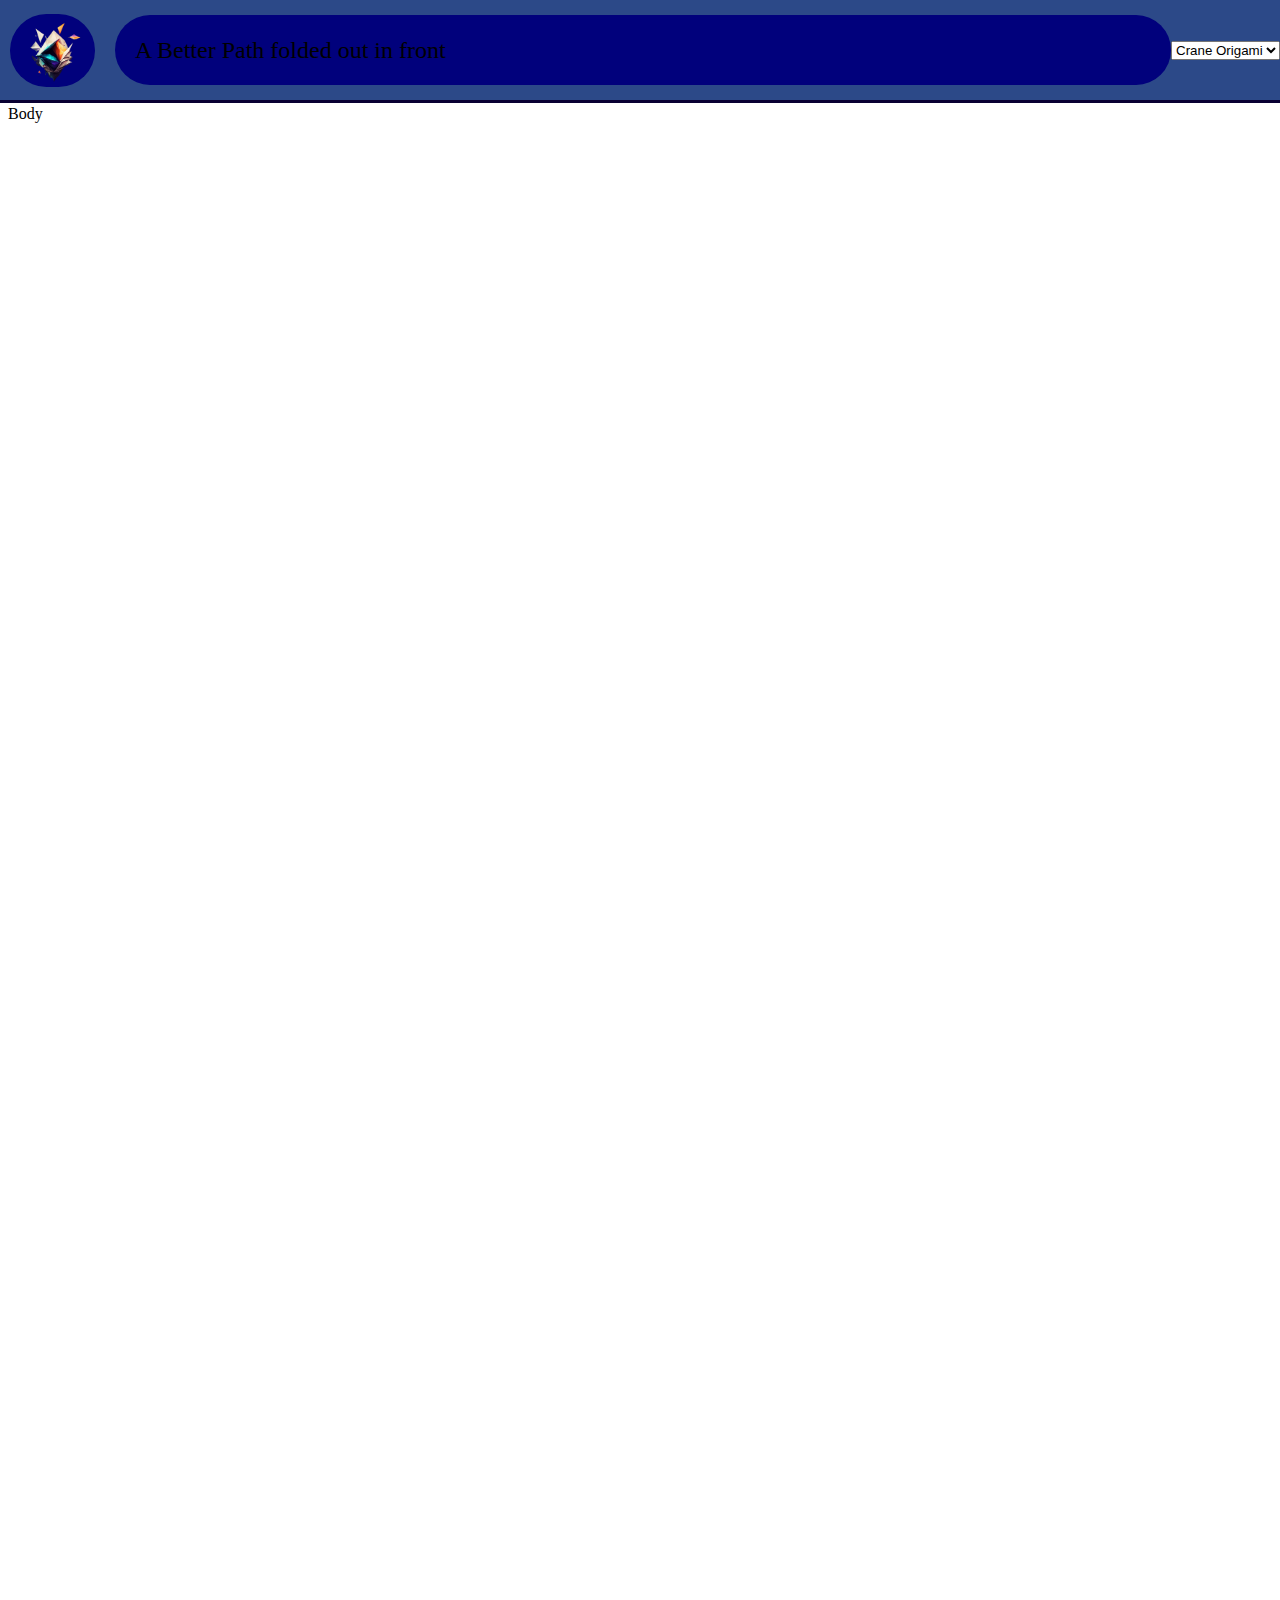
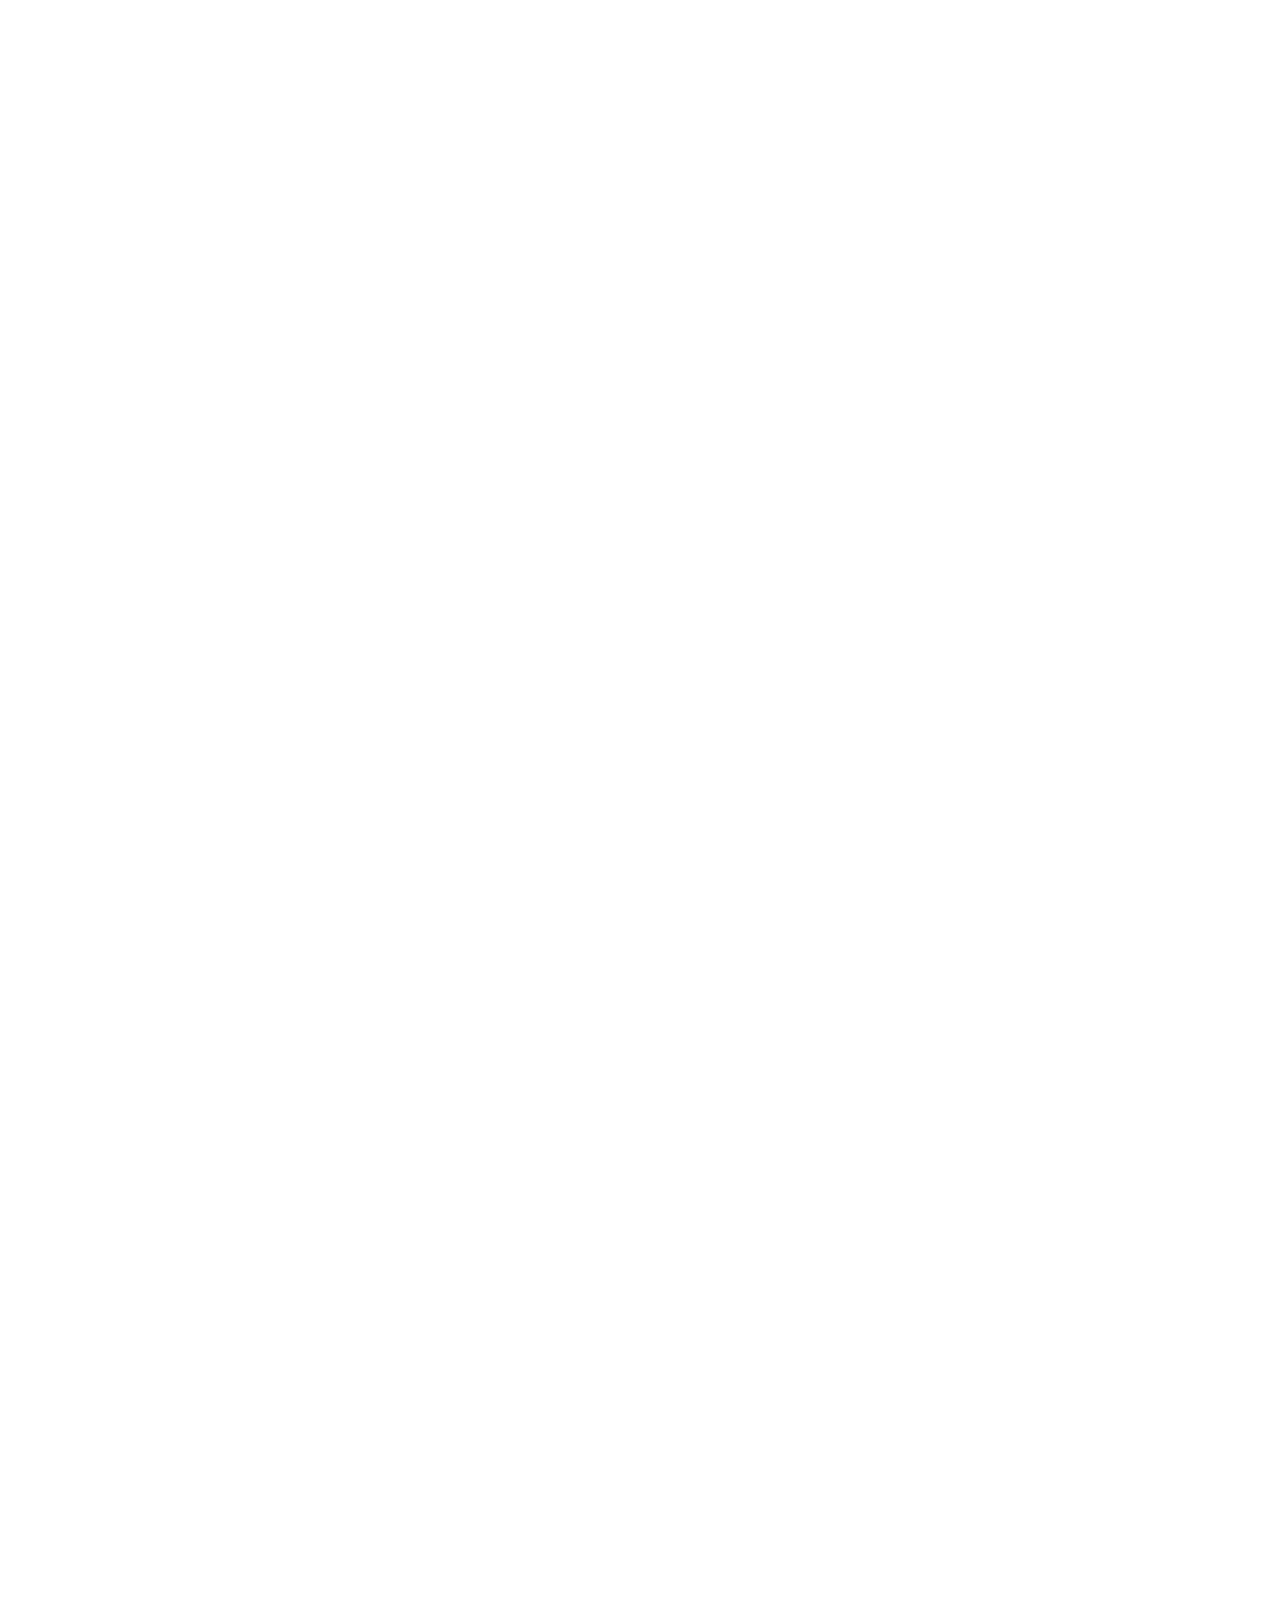
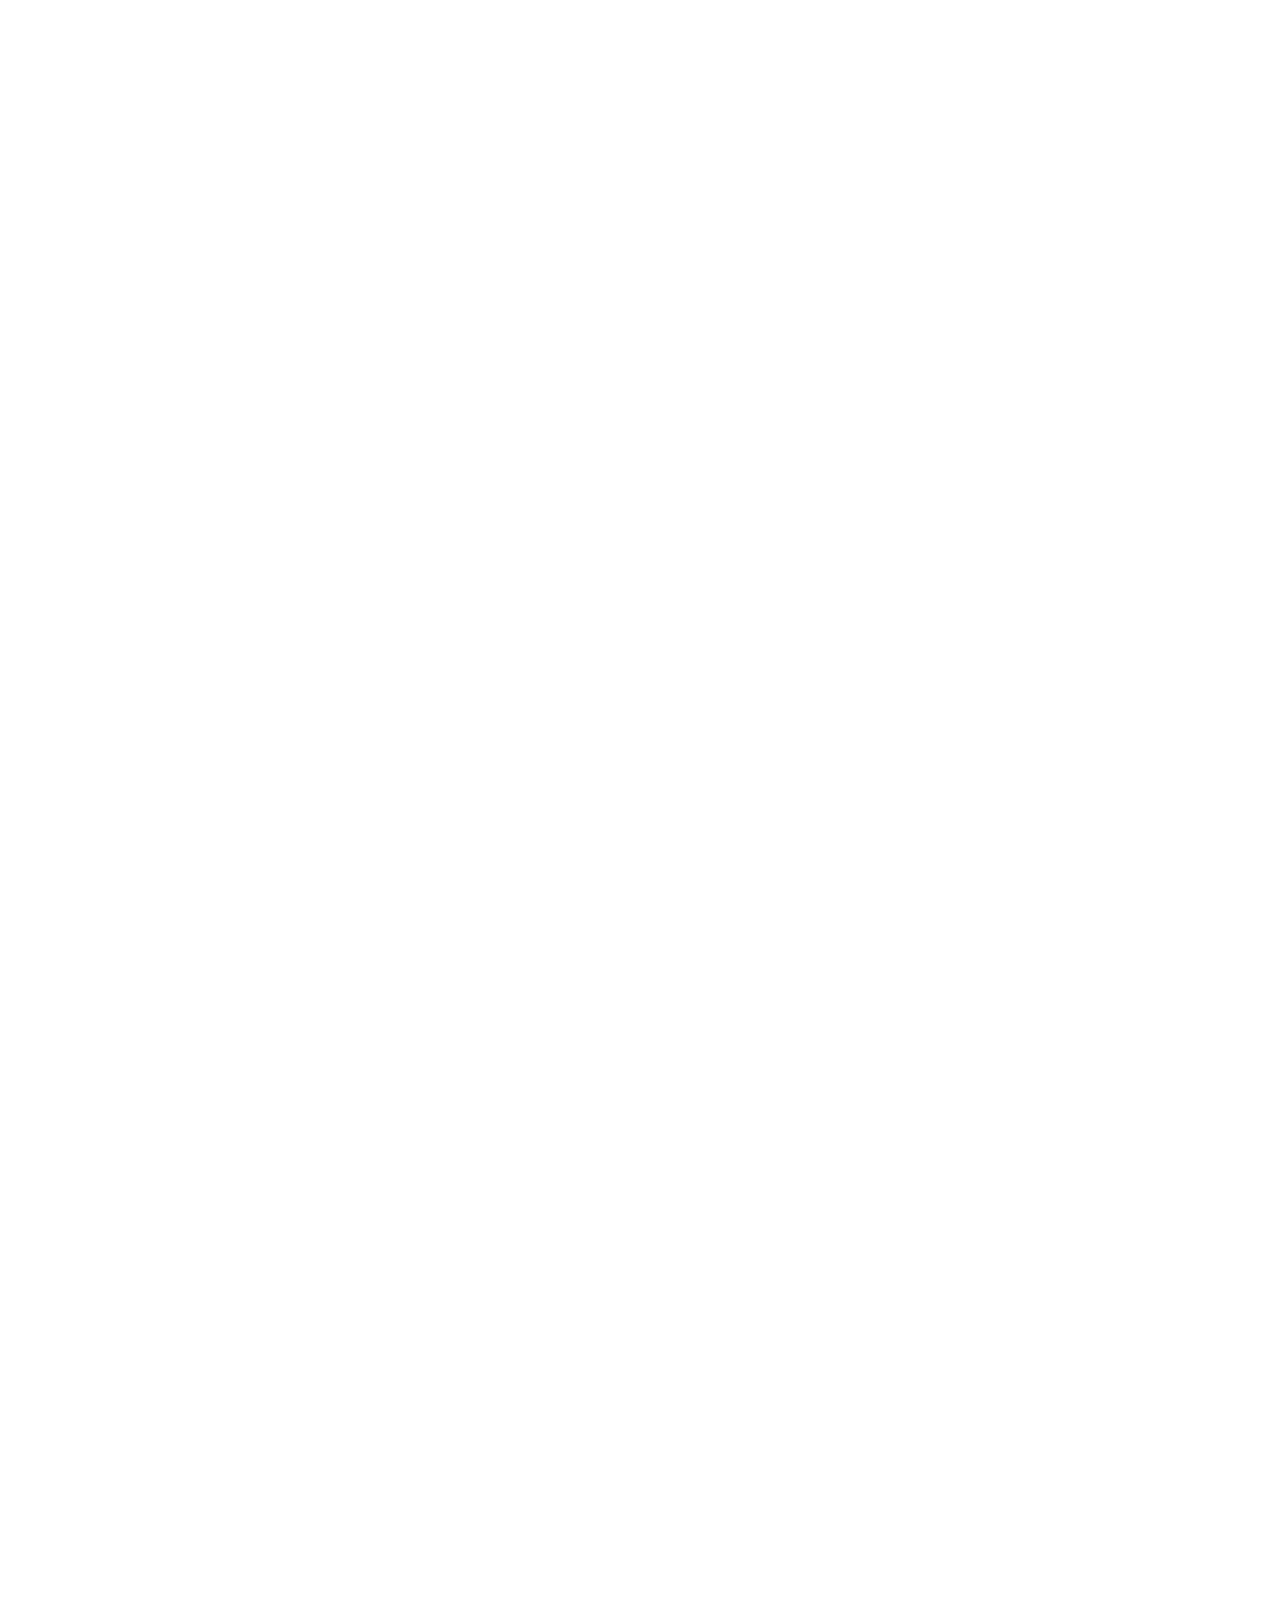
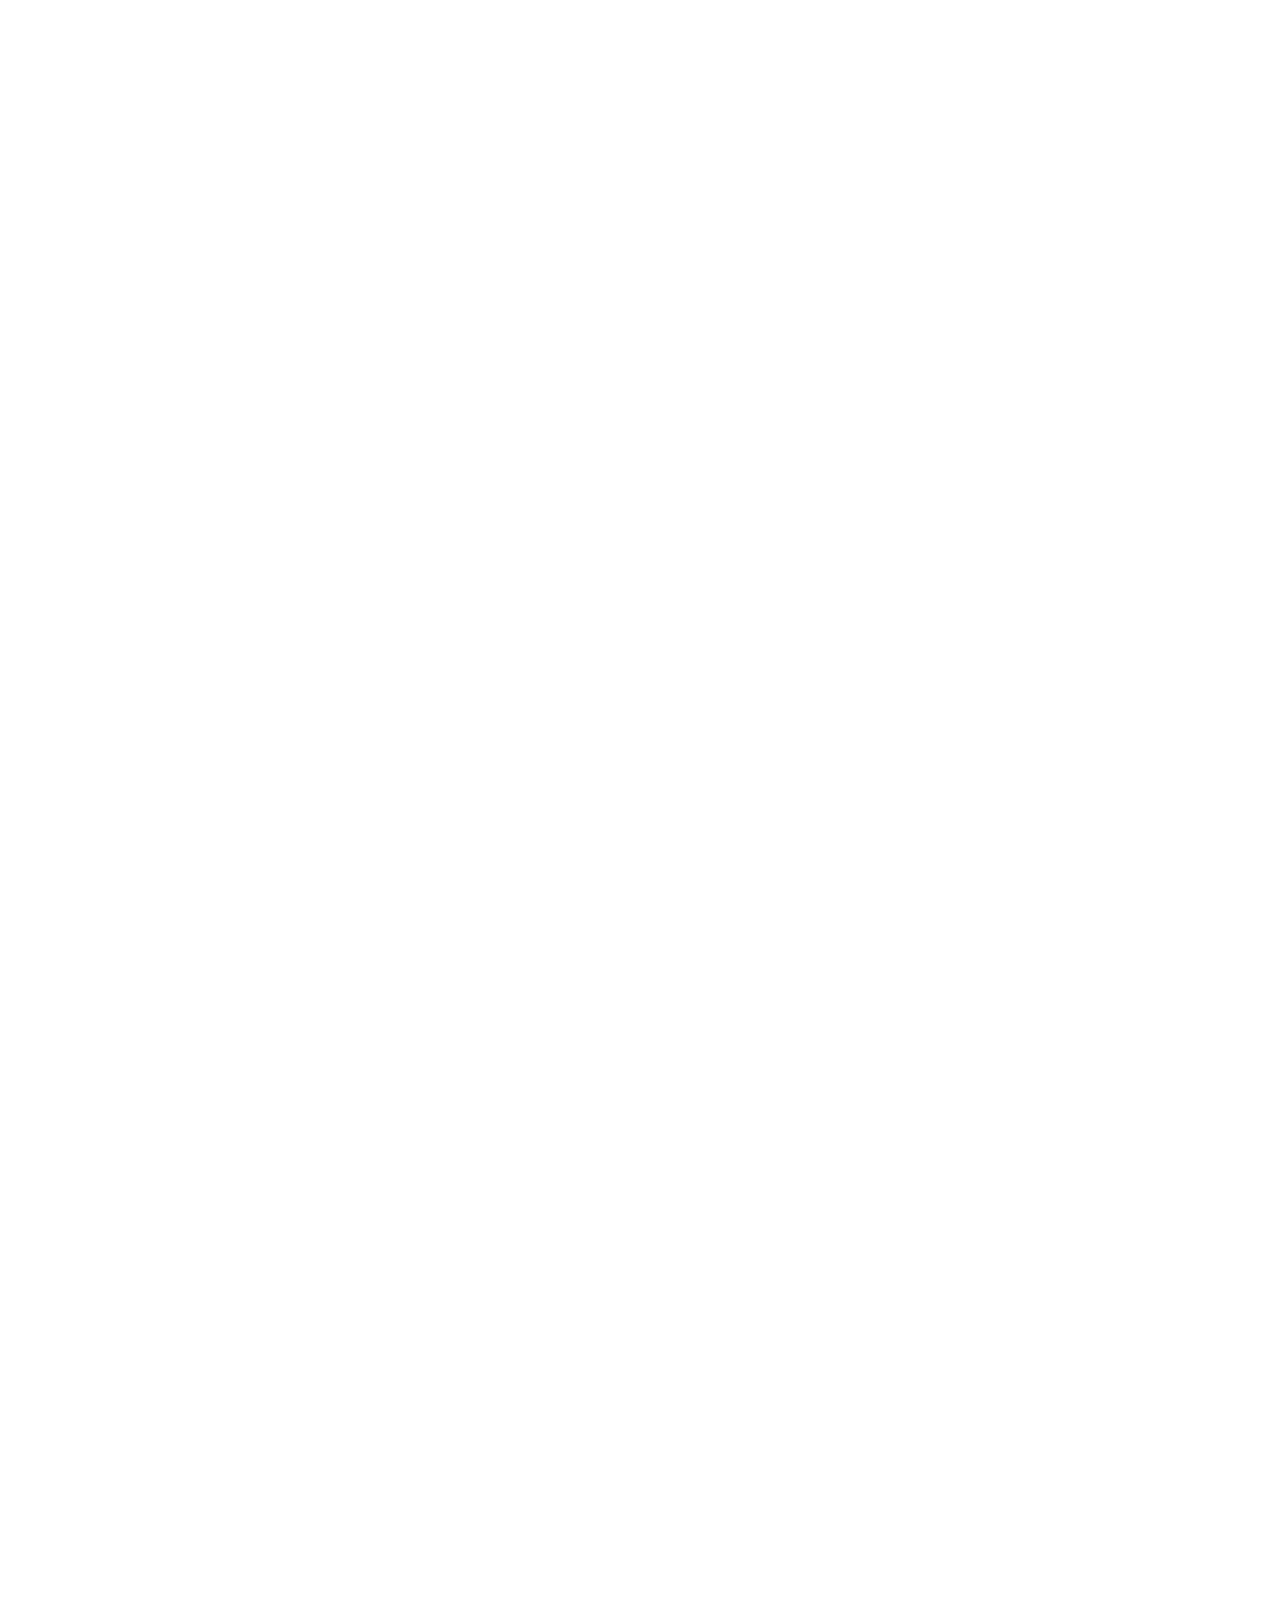
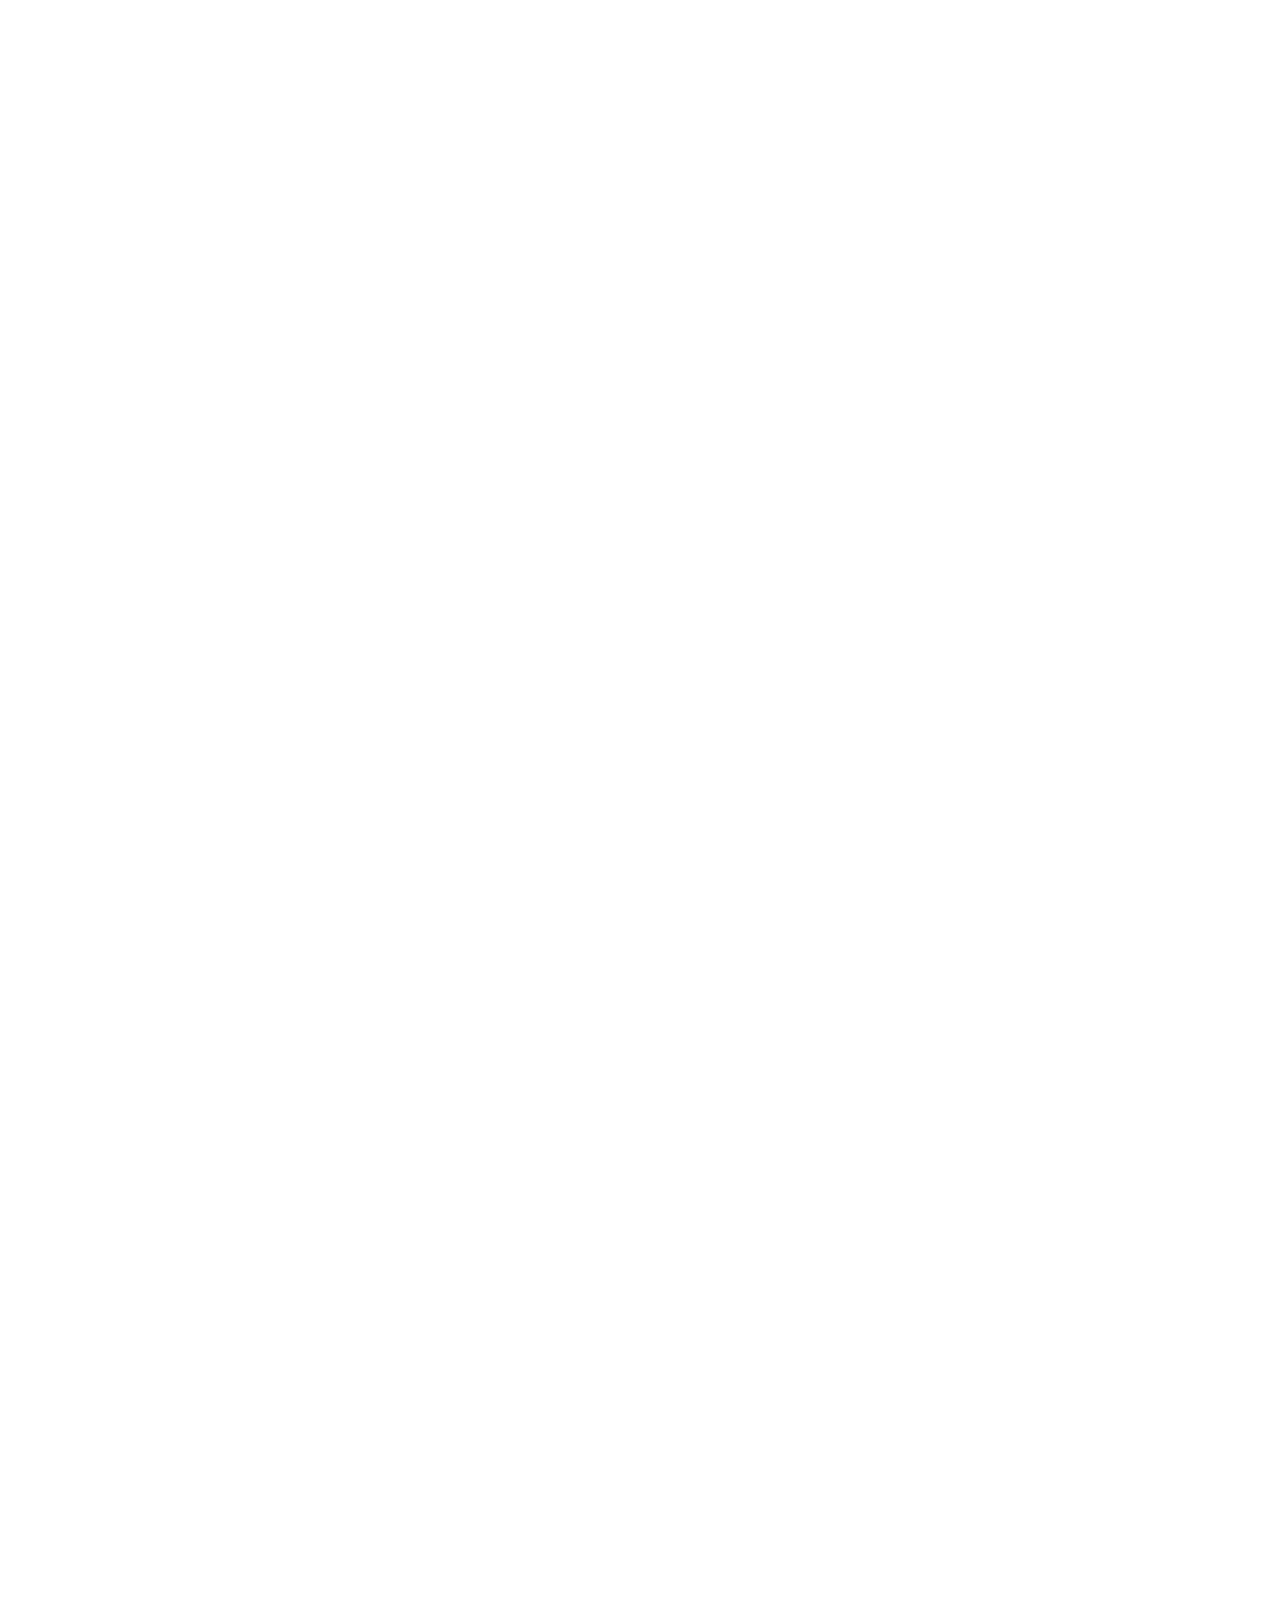
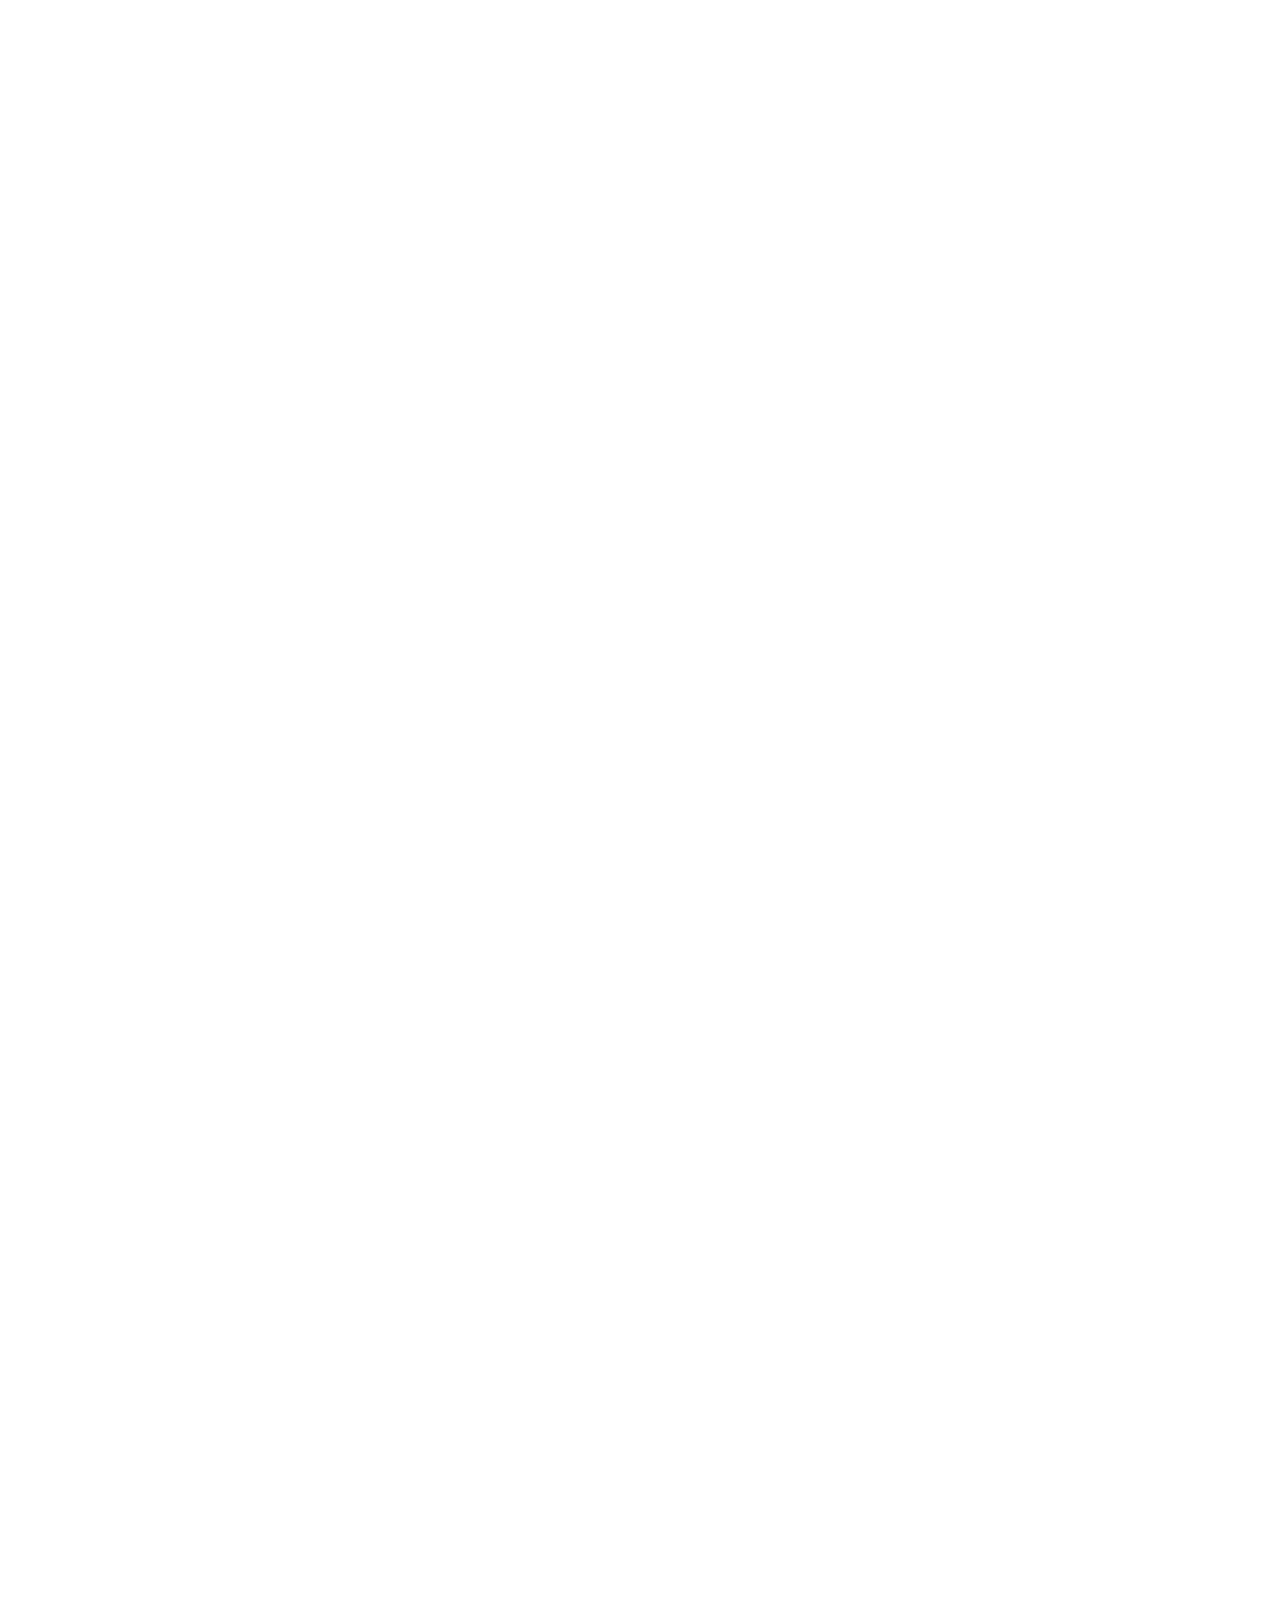
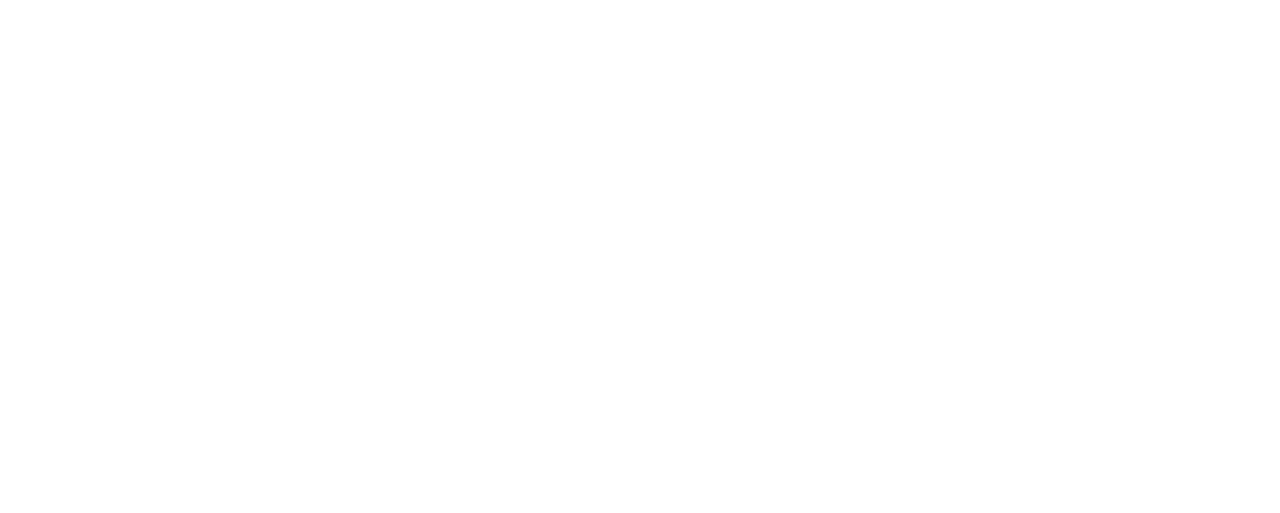
<file: index.HTmL>
<!DOCTYPE html>
<html>
  <head>
    <link rel="stylesheet" href="Styles/general.css">
    <link rel="stylesheet" href="Styles/Header.css">
  </head>
  <body style="height:10000px;">
    <!-- Header -->
    <div class="Header">
      <img src="Images/Logo.png" class="LogoImage">
      <div class="Slogan"><p class="SloganText">A Better Path folded out in front</p></div>
      <div class="OrigameDropdown">
        <select name="Buttons" id="Buttons">
          <option value="1">Crane Origami</option>
        </select>
      </div>
    </div>
    <!-- Buttons and middle section -->
    <div class="MiddleSec">Body</div>
    <!-- Info about origami -->
    <div></div>
    <!-- Contact us -->
    <div></div>
    <!-- Footer -->
    <div></div>
  </body>
</html>
</file>
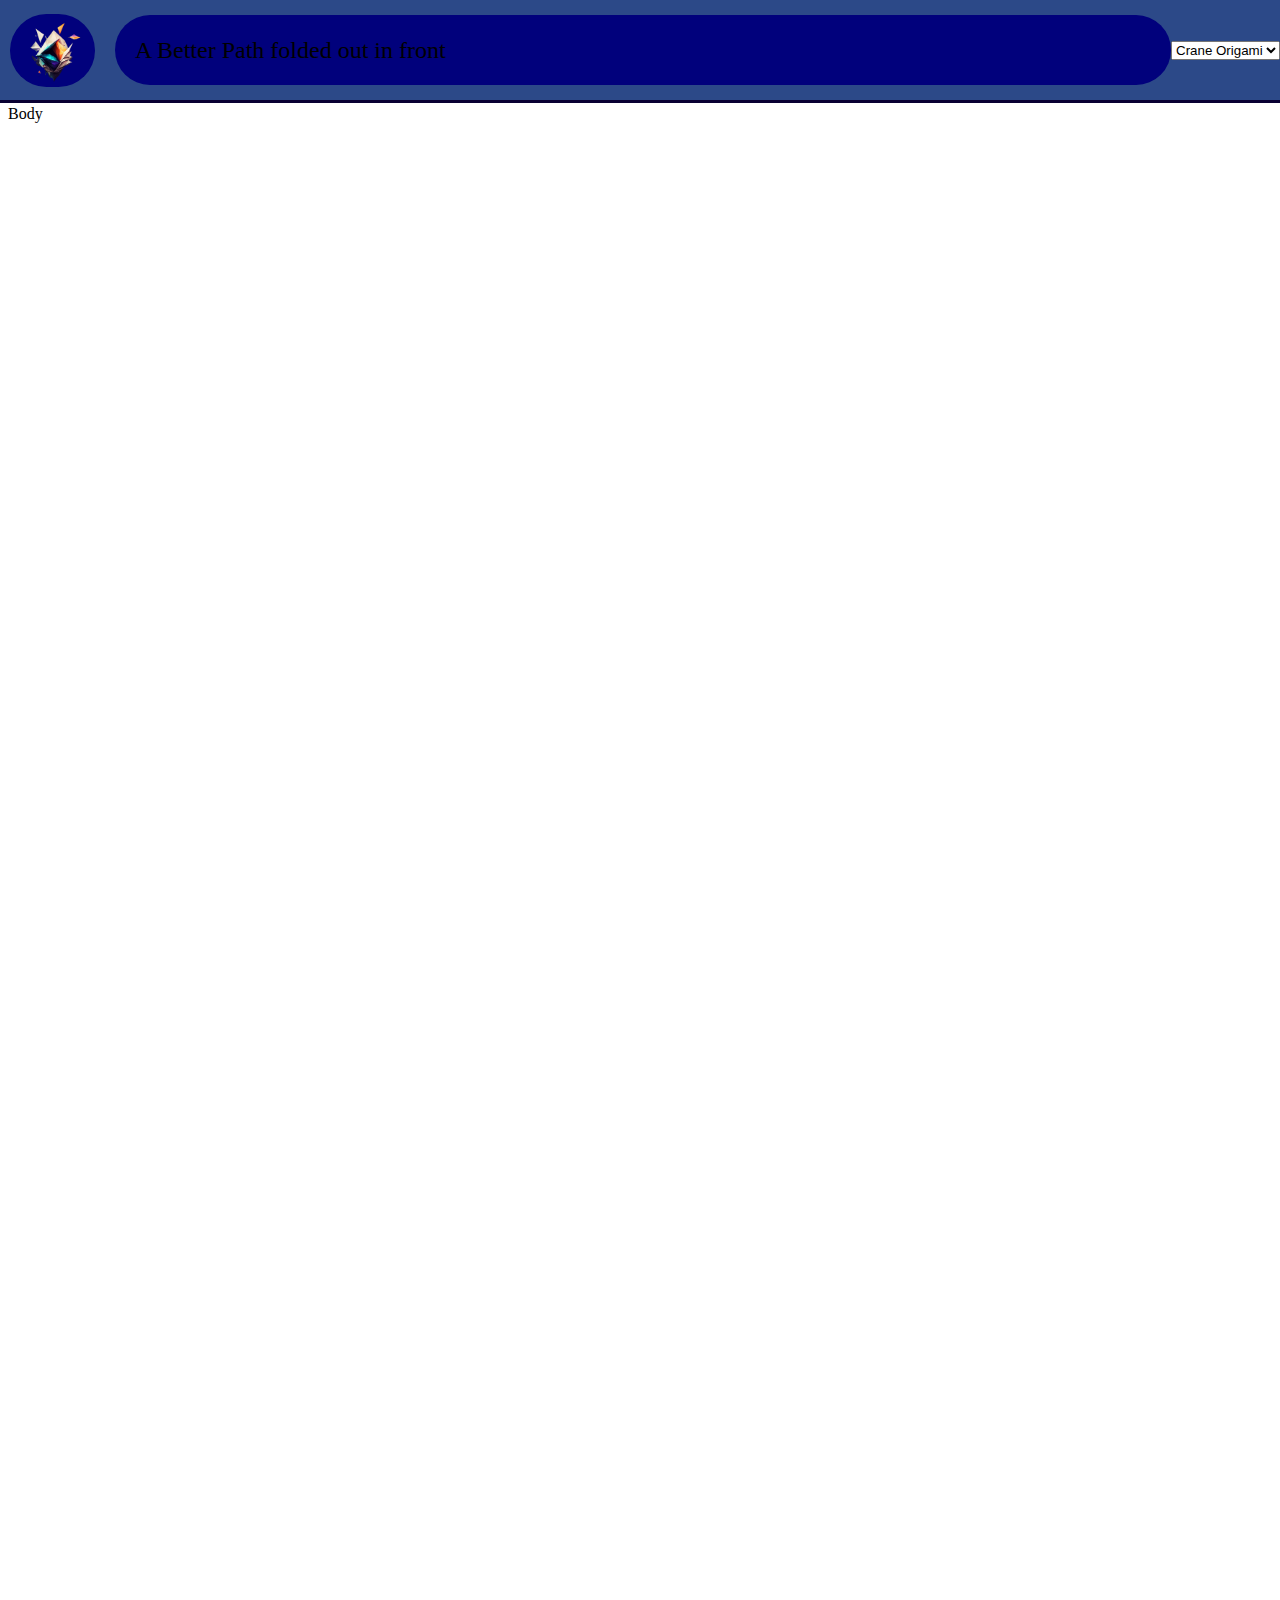
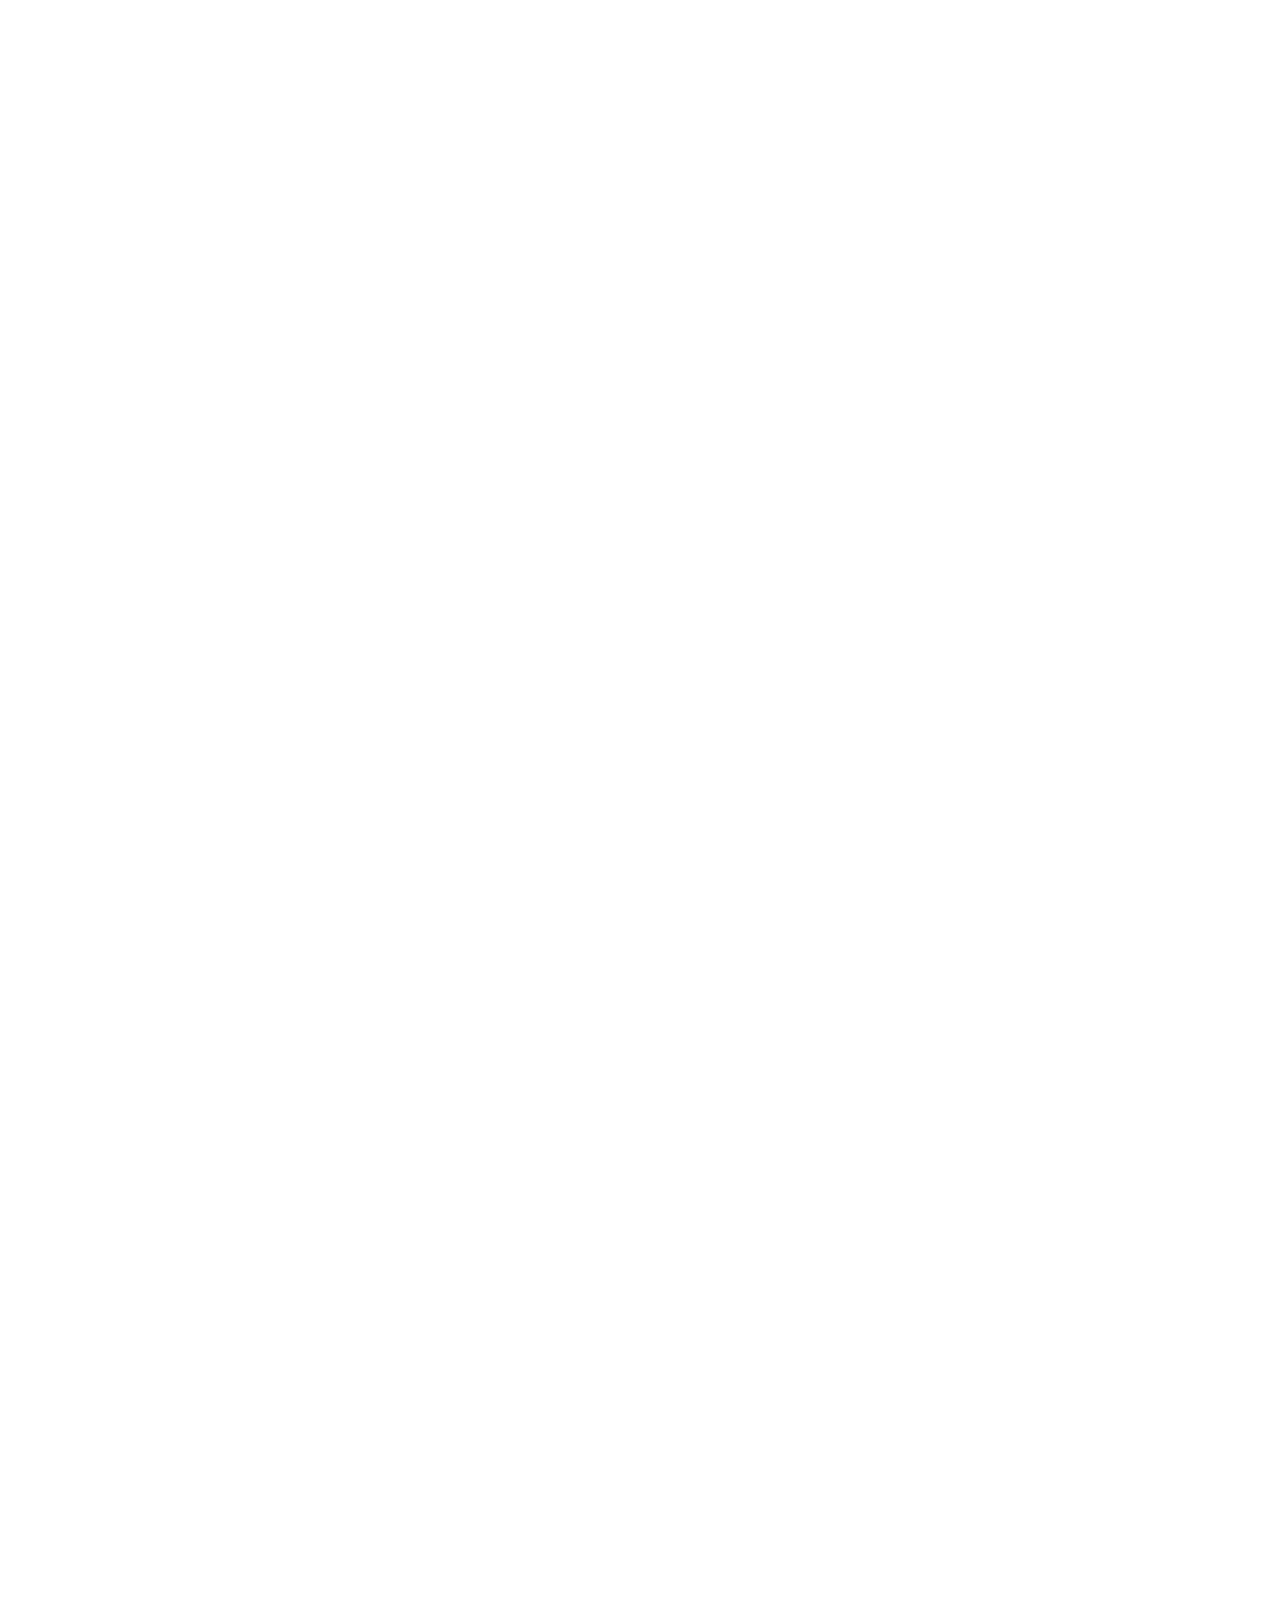
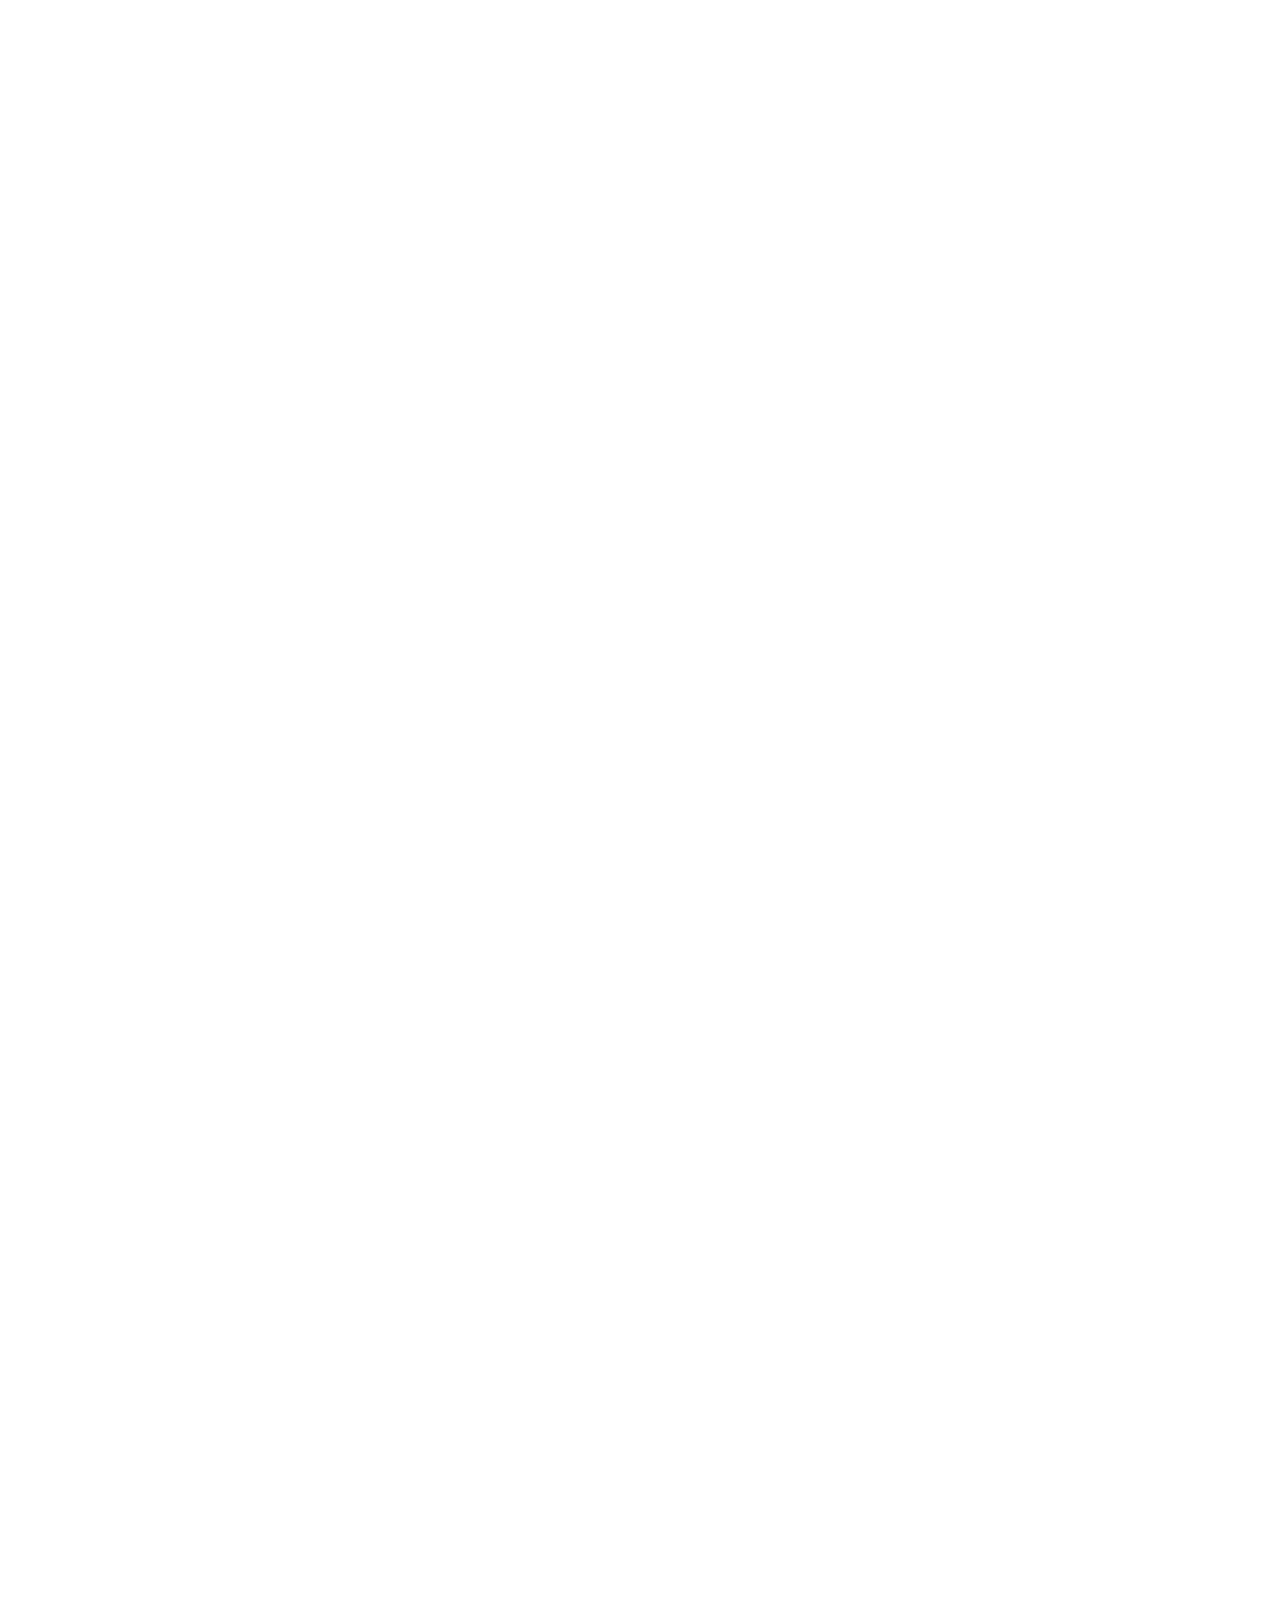
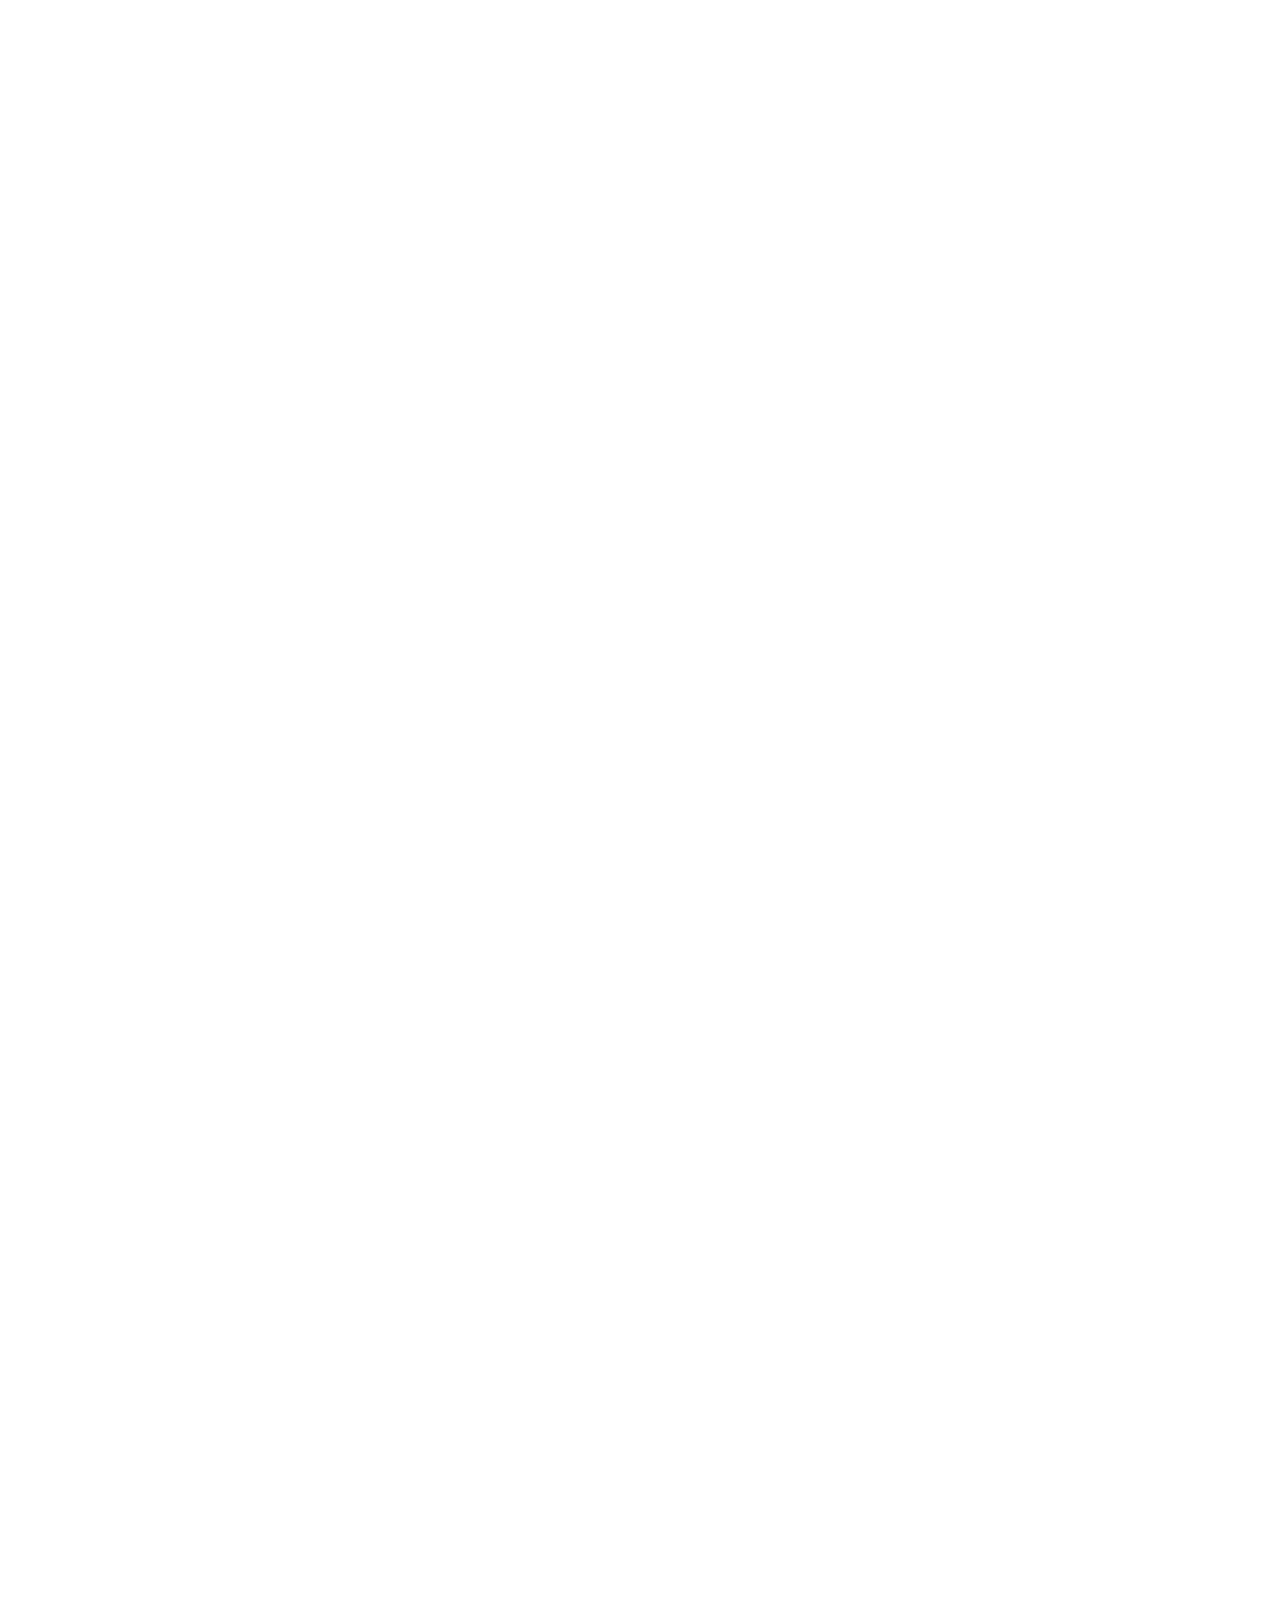
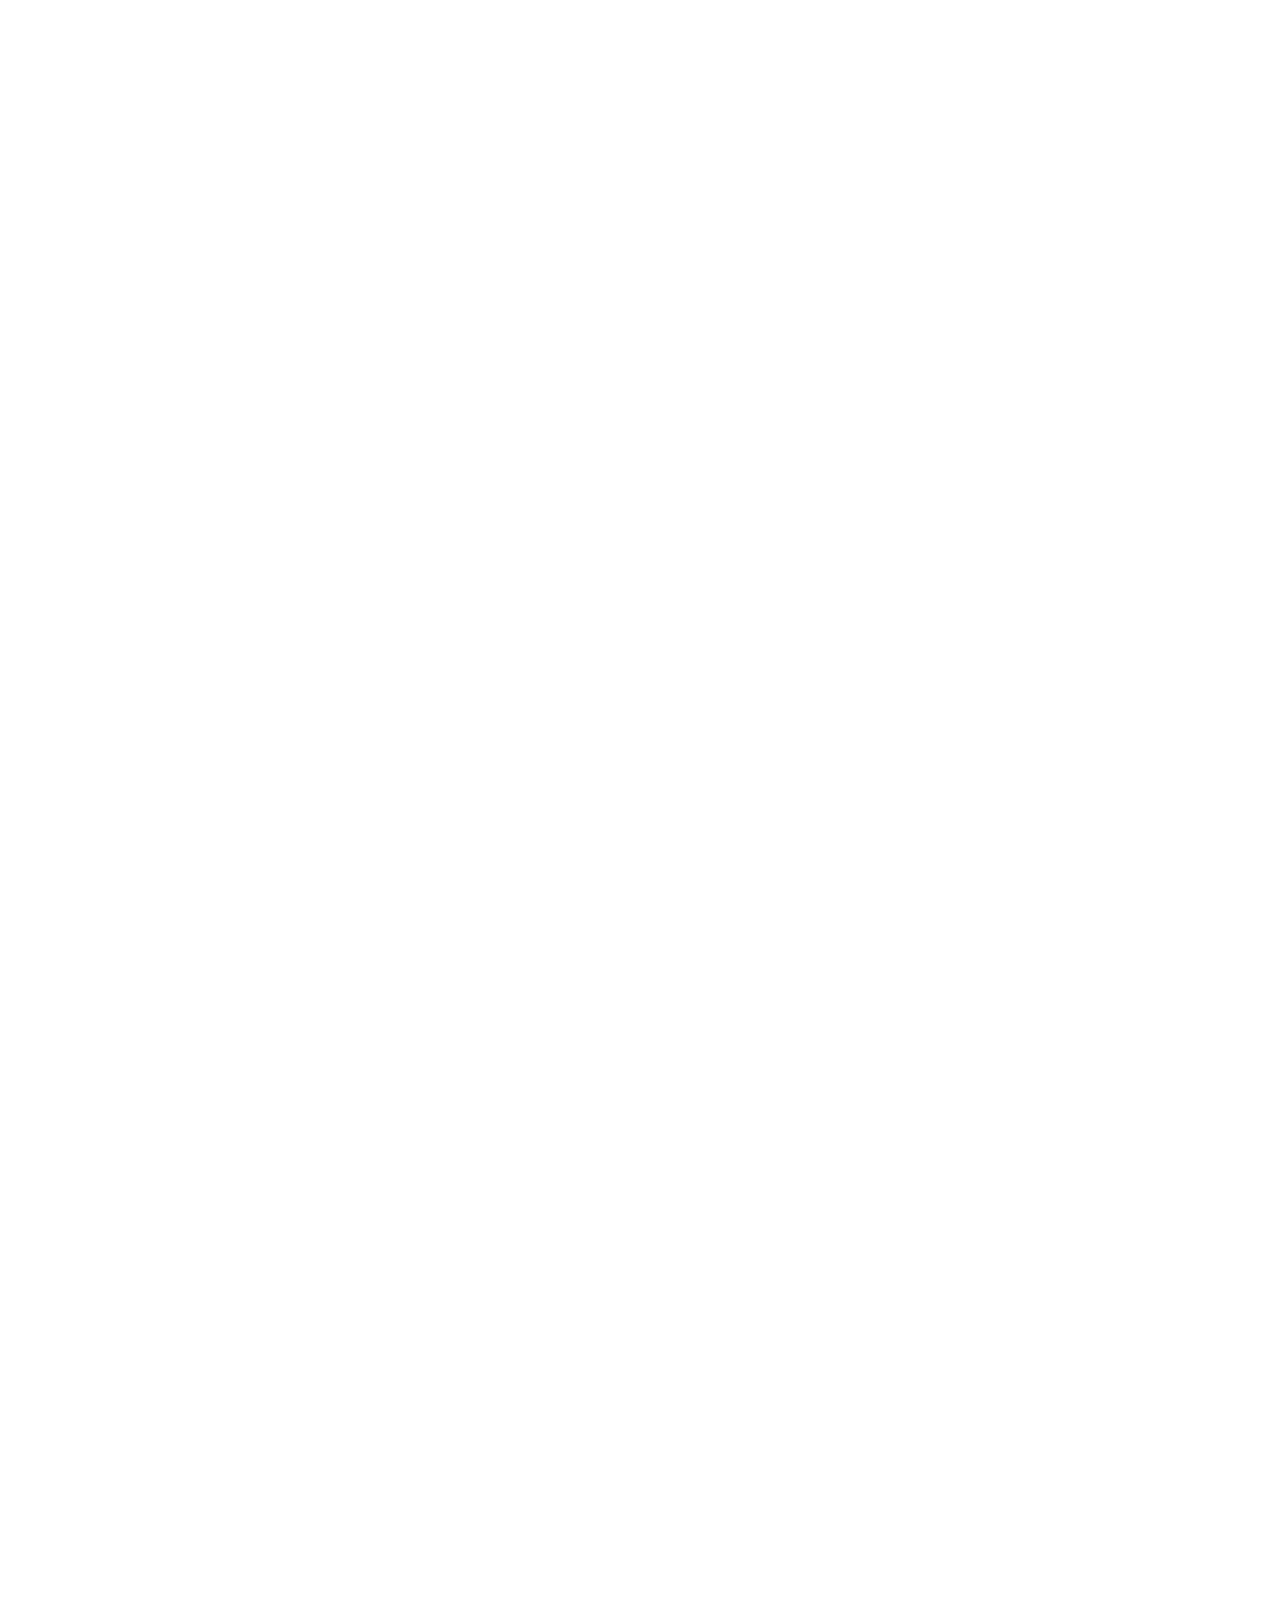
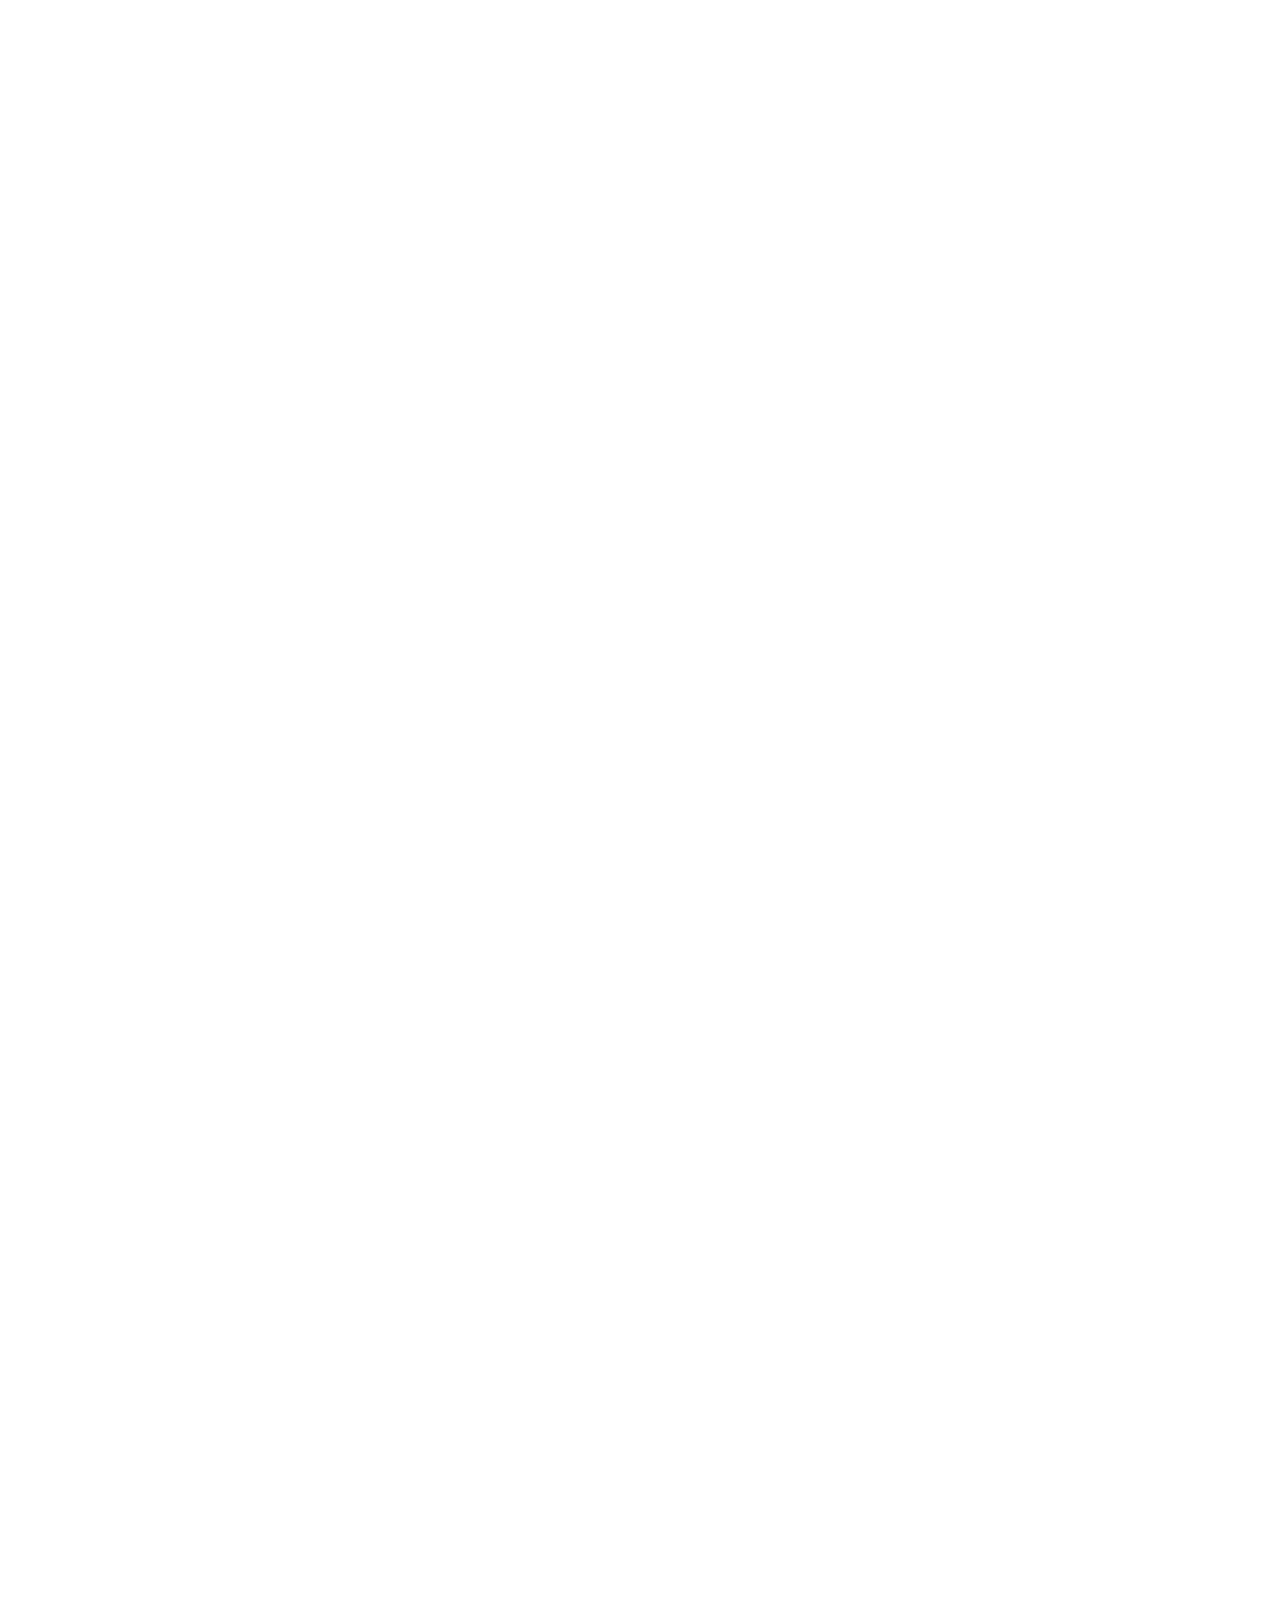
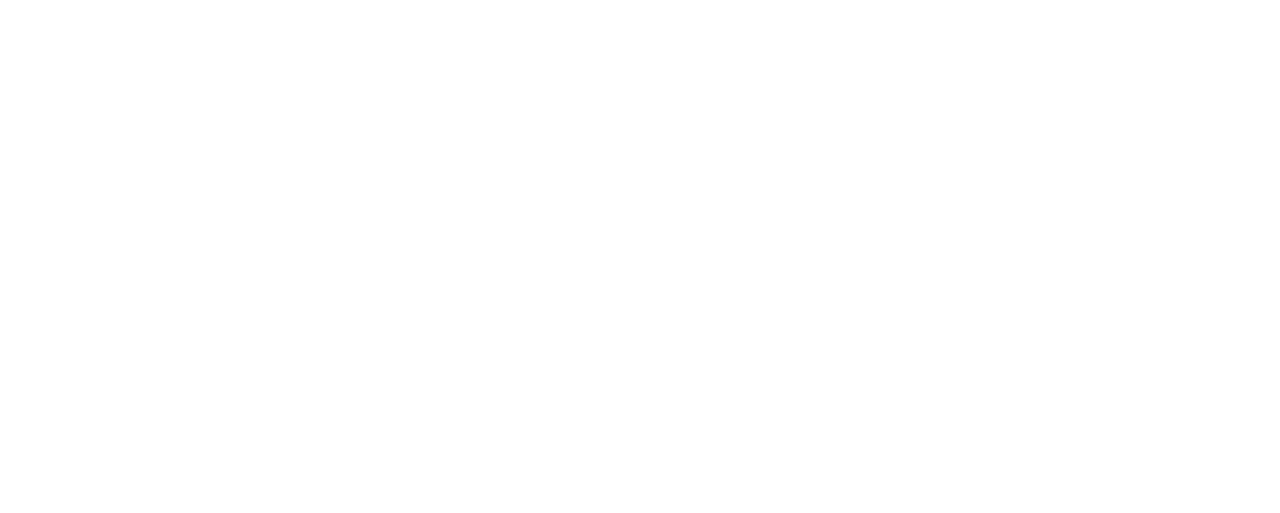
<file: Home.HTmL>
<!DOCTYPE html>
<html>
  <head>
    <link rel="stylesheet" href="Styles/general.css">
    <link rel="stylesheet" href="Styles/Header.css">
  </head>
  <body style="height:10000px;">
    <!-- Header -->
    <div class="Header">
      <img src="Images/Logo.png" class="LogoImage">
      <div class="Slogan"><p class="SloganText">A Better Path folded out in front</p></div>
      <div class="OrigameDropdown">
        <select name="Buttons" id="Buttons">
          <option value="1">Crane Origami</option>
        </select>
      </div>
    </div>
    <!-- Buttons and middle section -->
    <div class="MiddleSec">Body</div>
    <!-- Info about origami -->
    <div></div>
    <!-- Contact us -->
    <div></div>
    <!-- Footer -->
    <div></div>
  </body>
</html>
</file>
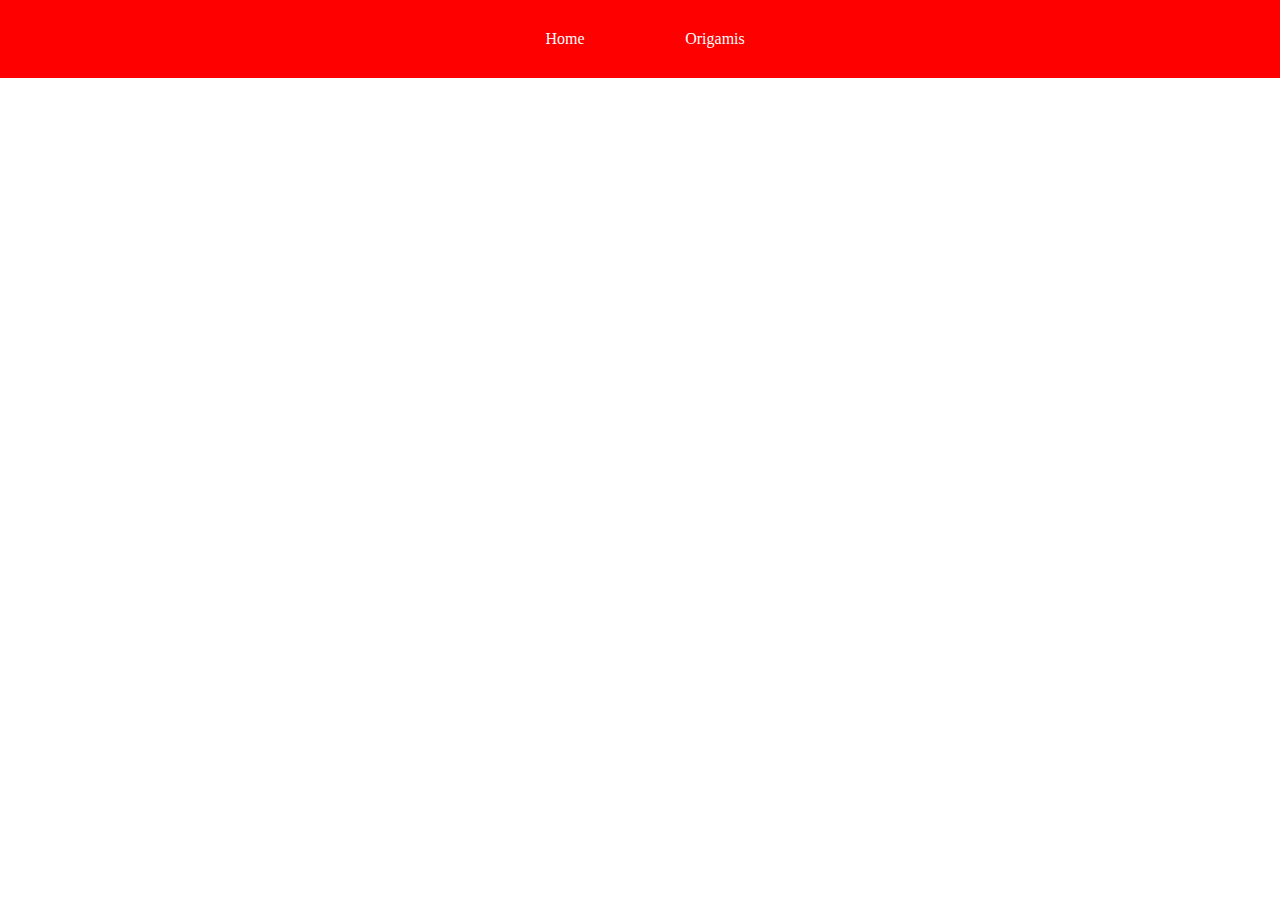
<file: Archive/Dropdowns.html>
<!DOCTYPE html>
<html>
  <head><link rel="stylesheet" href="Styles/Dropdowns.css"></head>
  <body>
    <div class="menu">
      <ul>
        <li class="active">
          <a href="#">Home</a>
        </li>
        <li>
          <a href="#">Origamis</a>
        </li>
      </ul>
    </div>
  </body>
</html>
</file>
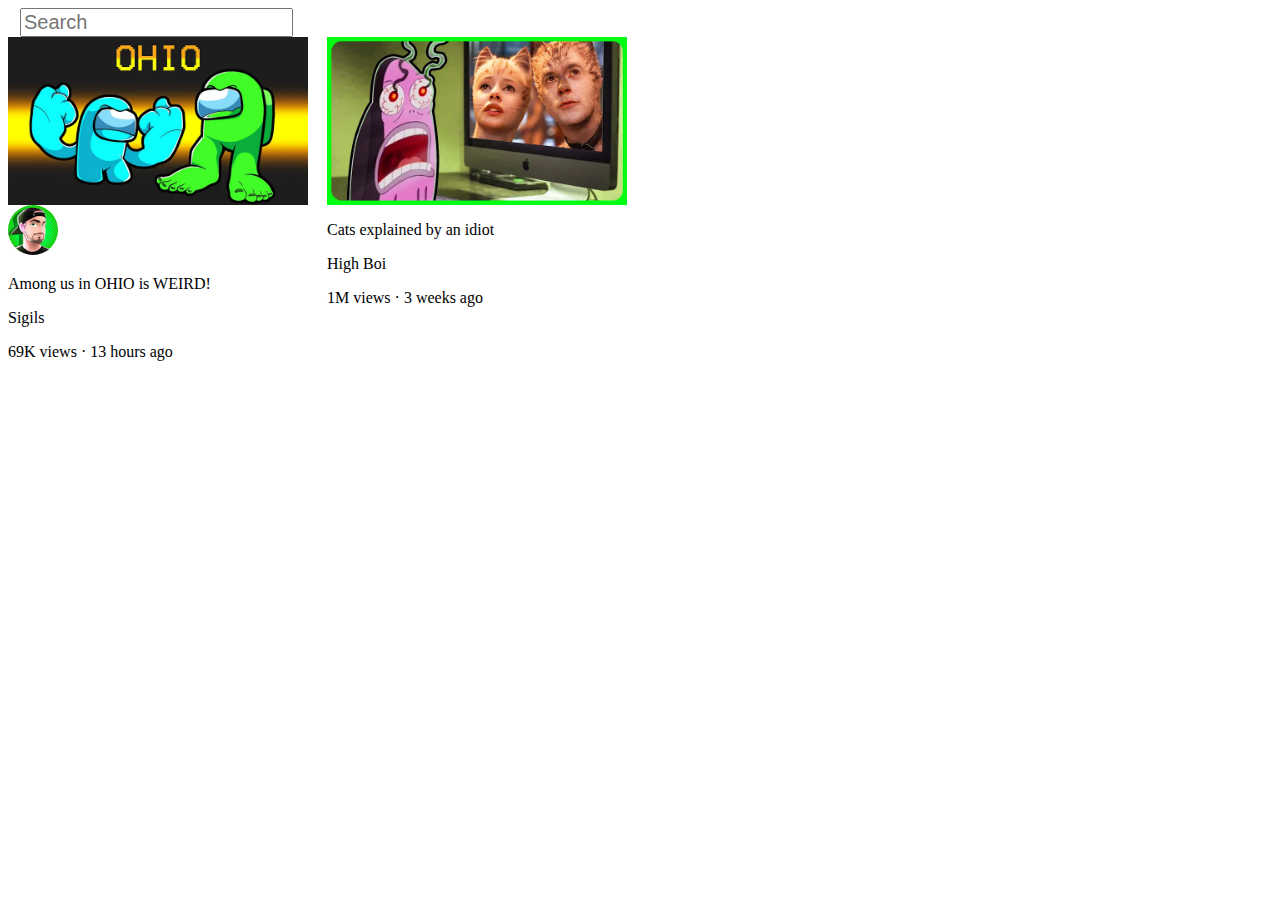
<file: Archive/Youtube.com.html>
<!DOCTYPE html>
<html>
  <head>
    <title>Youtube</title>
    <link rel="stylesheet" href="Styles/video.css">

  </head>
  <body>
    <input type="text" placeholder="Search" class="SearchBar">

    

    <div class="VidPre">

      <div>
        <img src="Images/sigilsvid.webp" class="thumbnail">
      </div>
      
      <div>
        <div class="cp">
          <img src="Images/sigi.jpg" class="cpic">
        </div>

        <div class="ChanelInfo">
          <p class="Vidtitle">
            Among us in OHIO is WEIRD!
          </p>
          <p class="VidA">
            Sigils
          </p>
          <p class="VidStats">
            69K views &#183; 13 hours ago
          </p>
        </div>
      </div>
    </div>

    <div class="VidPre">
      <img src="Images/idot.webp" class="thumbnail">
      <p class="Vidtitle">
        Cats explained by an idiot
      </p>
      <p class="VidA">
        High Boi
      </p>
      <p class="VidStats">
        1M views &#183; 3 weeks ago
      </p>
    </div>
  </body>
</html>
</file>
<file: Styles/general.css>
.MiddleSec {
    margin-top: 105px;
}
</file>
<file: Styles/Header.css>
.LogoImage {
    width: 85px;
    display: inline;
    border: none;
    margin-left: 10px;
    border-radius: 50px;
    background-color: rgb(1, 1, 124);
}


.Header {
    position: fixed;
    display: flex;
    align-items: center;
    background-color: rgb(44, 73, 136);
    right: 0;
    left: 0;
    top: 0;
    height: 100px;
    border-bottom: 3px;
    border-bottom-style: solid;
    border-bottom-color: rgb(9, 0, 51);
}

.Slogan {
    display: inline-flex;
    flex: 1;
    font-size: x-large;
    margin-left: 20px;
    border-radius: 50px;
    background-color: rgb(1, 1, 124);
    height: 70px;
    align-items: center;
}

.SloganText {
    margin-left: 20px;
}
</file>
<file: Archive/Styles/Dropdowns.css>
*
{
    padding: 0;
    margin: 0;
    box-sizing: border-box;
}


.menu {
    background-color: red;
    text-align: center;
}

.menu ul{
    display: inline-flex;
    list-style: none;
    color: white;
}

.menu ul li{
    width: 120px;
    padding: 15px;
    margin: 15px;
}

.menu ul li a{
    text-decoration: none;
    color: white;
}

.active, menu ul li::Hover{

}
</file>
<file: Archive/Styles/video.css>
.thumbnail {
  width: 300px;
  display: block;
}


.SearchBar {
  font-size: 20px;
  margin-left: 12px;
  display: block;
}

.VidA,
.VidStats {
  display: block;
}

.VidPre {
  width: 300px;
  display: inline-block;
  vertical-align: top;
  margin-right: 15px;
}

.cp,
.ci {
  display: inline-block;
}

.cpic {
  border-radius: 360px;
  width: 50px;
}

.ci {
  width: 200px;
}
</file>
